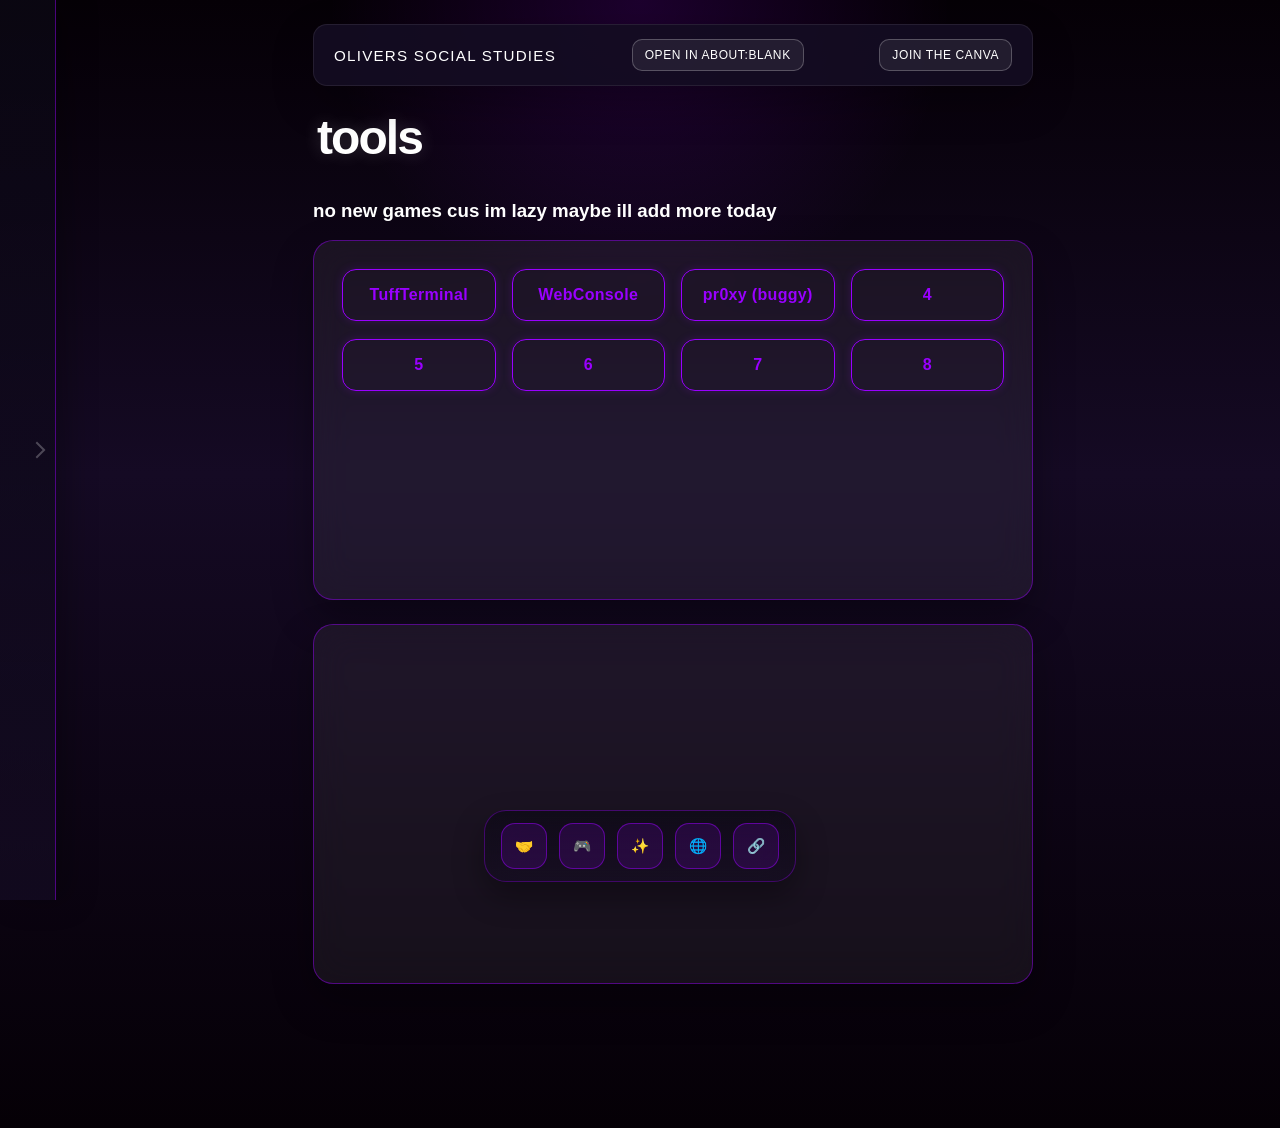
<file: index.html>
<!DOCTYPE html>
<html lang="en">
<head>
    <meta charset="UTF-8" />
    <meta name="viewport" content="width=device-width, initial-scale=1.0" />
    <title>Infinite Campus</title>
    <link rel="icon" type="image/x-icon" href="favicon.ico">
    <link rel="stylesheet" href="styles.css" />
</head>
<body>
    <div class="particle-layer" aria-hidden="true">
        <span class="particle white"></span>
        <span class="particle purple"></span>
        <span class="particle white"></span>
        <span class="particle purple"></span>
        <span class="particle white"></span>
        <span class="particle purple"></span>
        <span class="particle white"></span>
        <span class="particle purple"></span>
        <span class="particle white"></span>
        <span class="particle purple"></span>
    </div>

    <aside class="side-menu" id="sideMenu" aria-label="Main menu">
        <h2 class="side-menu-title">Menu</h2>
        <button class="side-menu-button" id="settingsMenuBtn" type="button">Settings</button>
        <button class="side-menu-button" id="supportMenuBtn" type="button">Support Me </button>
    </aside>

    <div class="app-shell">
        <header class="top-bar">
            <span class="top-bar-title">Olivers Social Studies</span>
            <button class="top-bar-open-blank" id="openBlankBtn" type="button">Open in about:blank</button>
            <a href="https://canva.link/00uvcetzyrq7yqv" target="_blank" rel="noopener noreferrer"><button class="top-bar-open-blank" type="button">Join the Canva</button></a>
        </header>

        <main class="app-main">
            <h1 class="tools-text">tools</h1>
            <h3 class="arch-text">no new games cus im lazy maybe ill add more today</h3>

            <section class="glass-panel">
                <div class="button-row">
                    <button class="outline-button" data-description="Artificial Intelligence">TuffTerminal</button>
                    <button class="outline-button" data-description="Web Console">WebConsole</button>
                    <button class="outline-button" data-description="Web pr0xy">pr0xy (buggy)</button>
                    <button class="outline-button" data-description="Button 4">4</button>
                </div>
                <div class="button-row">
                    <button class="outline-button" data-description="Button 5">5</button>
                    <button class="outline-button" data-description="Button 6">6</button>
                    <button class="outline-button" data-description="Button 7">7</button>
                    <button class="outline-button" data-description="Button 8">8</button>
                </div>
            </section>

            <section class="glass-panel transparent-panel">
            </section>
        </main>
    </div>

    <div class="tooltip-panel" id="tooltipPanel">
        <span class="tooltip-text" id="tooltipText"></span>
    </div>

    <div class="settings-overlay" id="settingsOverlay" aria-hidden="true">
        <div class="settings-panel" role="dialog" aria-modal="true" aria-labelledby="settingsPanelTitle">
            <button class="settings-close" id="settingsCloseBtn" type="button" aria-label="Close settings">Close</button>
            <div class="settings-view is-active" id="settingsMainView">
                <h2 class="settings-title" id="settingsPanelTitle">Settings</h2>
                <div class="settings-button-row">
                    <button class="settings-action-button" id="settingsOpenBlankBtn" type="button" data-description="Open this app inside about:blank">Open in about:blank</button>
                    <button class="settings-action-button" id="settingsAppearanceBtn" type="button" data-description="change this sites appearence">Appearance</button>
                    <button class="settings-action-button" id="settingsPrivacyBtn" type="button" data-description="View privacy options">Privacy</button>
                </div>
            </div>

            <div class="settings-view" id="appearanceView" aria-hidden="true">
                <div class="settings-view-header">
                    <button class="settings-back" id="appearanceBackBtn" type="button">Back</button>
                </div>
                <h2 class="settings-title">Appearance</h2>
                <p class="settings-view-text">coming soon...</p>
                <div class="theme-swatch-row">
                    <button class="theme-swatch" type="button" data-theme="default" data-description="Default purple theme">
                        <span class="theme-swatch-color" style="background: linear-gradient(135deg, #150a24, #9900ff);"></span>
                        <span class="theme-swatch-label">Default</span>
                    </button>
                    <button class="theme-swatch" type="button" data-theme="minty" data-description="Minty green theme">
                        <span class="theme-swatch-color" style="background: linear-gradient(135deg, #071a10, #3dd68c);"></span>
                        <span class="theme-swatch-label">Minty</span>
                    </button>
                    <button class="theme-swatch" type="button" data-theme="orange" data-description="Burnt orange theme">
                        <span class="theme-swatch-color" style="background: linear-gradient(135deg, #1a0a00, #ff6a00);"></span>
                        <span class="theme-swatch-label">Orange</span>
                    </button>
                    <button class="theme-swatch" type="button" data-theme="light" data-description="Light theme">
                        <span class="theme-swatch-color" style="background: linear-gradient(135deg, #e8e8f0, #c0b8d8);"></span>
                        <span class="theme-swatch-label" style="background: rgba(220,218,230,0.92); color: rgba(0,0,0,0.75); border-top: 1px solid rgba(0,0,0,0.1);">Light</span>
                    </button>
                    <button class="theme-swatch" type="button" data-theme="black" data-description="Pure black theme">
                        <span class="theme-swatch-color" style="background: linear-gradient(135deg, #000000, #111111);"></span>
                        <span class="theme-swatch-label">Black</span>
                    </button>
                </div>
            </div>
        </div>
    </div>

    <div class="support-overlay" id="supportOverlay" aria-hidden="true">
        <div class="support-panel" role="dialog" aria-modal="true" aria-labelledby="supportPanelTitle">
            <button class="settings-close" id="supportCloseBtn" type="button" aria-label="Close support">Close</button>
            <h2 class="settings-title" id="supportPanelTitle">Support</h2>
            <p class="settings-view-text">Send requests or report a bug here.</p>
            <div class="settings-button-row">
                <a class="support-action-link settings-action-button" id="supportRequestBtn" href="https://forms.office.com/r/LSFzDSfdHY" target="_blank" rel="noopener noreferrer">req g@m3/bug</a>
            </div>
        </div>
    </div>

    <nav class="bottom-dock" aria-label="Quick actions">
        <button class="dock-item" id="partnersDockBtn" type="button" title="Home" data-description="partners">🤝</button>
        <button class="dock-item" id="gamesDockBtn" type="button" title="Tools" data-description="9@m3z">🎮</button>
        <button class="dock-item" id="updatesDockBtn" type="button" title="Updates" data-description="updates">✨</button>
        <button class="dock-item" id="internetDockBtn" type="button" title="Internet" data-description="pr0xy">🌐</button>
        <button class="dock-item" id="linksDockBtn" type="button" title="Links" data-description="coming soon..">🔗</button>
    </nav>

    <section class="partners-overlay" id="partnersOverlay" aria-hidden="true">
        <article class="partners-window" id="partnersWindow" role="dialog" aria-modal="true" aria-labelledby="partnersWindowTitle">
            <header class="partners-window-header" id="partnersWindowHeader">
                <h2 class="partners-window-title" id="partnersWindowTitle">Partners</h2>
                <button class="partners-window-close" id="partnersWindowClose" type="button" aria-label="Close partners window">Close</button>
            </header>
            <div class="partners-window-body">
                <p>one of my favorite sites also owned by my friends cesar and isaac (updated) <a href="https://1.1backup5acc.workers.dev/" target="_blank" rel="noopener noreferrer">bubba inc</a></p>
                <div>
                    <p>
                        julios artificial intelligence <a href="https://1105684-32b352cccb754b40a8d9952383805534-v2-dev.dev.atoms.dev/" target="_blank" rel="noopener noreferrer">july.A1</a>
                    </p>
                </div>
                <div>
                    <p>
                    Project EG: <a href="https://canva.link/fzlqyqazpktupqf" target="_blank" rel="noopener noreferrer">join</a>
                    </p>
                </div>
                <div>
                <p>
                 Spreadsheet (finally back) <a href="https://docs.google.com/document/d/1-f5--TpK2wFjwl50RkWJd2rYy2fASjnt6T-L4A1ba8E/edit?tab=t.0" target="_blank" rel="noopener noreferrer">click me</a>
                </p>
            </div>
            </div>
            <div class="partners-window-resize" id="partnersWindowResize" aria-hidden="true"></div>
        </article>
    </section>

    <section class="partners-overlay" id="updatesOverlay" aria-hidden="true">
        <article class="partners-window" id="updatesWindow" role="dialog" aria-modal="true" aria-labelledby="updatesWindowTitle">
            <header class="partners-window-header" id="updatesWindowHeader">
                <h2 class="partners-window-title" id="updatesWindowTitle">Updates</h2>
                <button class="partners-window-close" id="updatesWindowClose" type="button" aria-label="Close updates window">Close</button>
            </header>
            <div class="partners-window-body">
                <p>UPDATE 1.1.1 - Added more g@mes - NEW Pr0xy coming VERY SOON - Partners page - Overall improvements and bug fixes.</p>
                <div>
                </div>
                <p>UPDATE 1.1.2 - Added auto tab cloak</p>
            </div>
            <div class="partners-window-resize" id="updatesWindowResize" aria-hidden="true"></div>
        </article>
    </section>

    <section class="games-overlay" id="gamesOverlay" aria-hidden="true">
        <article class="games-window" id="gamesWindow" role="dialog" aria-modal="true" aria-labelledby="gamesWindowTitle">
            <header class="games-window-header" id="gamesWindowHeader">
                <div class="games-window-meta">
                    <h2 class="games-window-title" id="gamesWindowTitle">9@m3z</h2>
                    <input class="games-window-search" id="gamesSearchInput" type="search" placeholder="Search..." aria-label="Search games" />
                </div>
                <div class="games-window-actions">
                    <button class="games-window-random" id="gamesRandomBtn" type="button" aria-label="Open random game">Random</button>
                    <button class="games-window-back" id="gamesWindowBack" type="button" aria-label="Back to game list">Back</button>
                    <button class="games-window-close" id="gamesWindowClose" type="button" aria-label="Close games window">Close</button>
                </div>
            </header>
            <div class="games-window-shell">
                <aside class="games-menu" aria-label="Games sections">
                    <button class="games-menu-button" type="button" data-target="games-section-0">0</button>
                    <button class="games-menu-button" type="button" data-target="games-section-a">a</button>
                    <button class="games-menu-button" type="button" data-target="games-section-b">b</button>
                    <button class="games-menu-button" type="button" data-target="games-section-c">c</button>
                    <button class="games-menu-button" type="button" data-target="games-section-d">d</button>
                    <button class="games-menu-button" type="button" data-target="games-section-e">e</button>
                    <button class="games-menu-button" type="button" data-target="games-section-f">f</button>
                    <button class="games-menu-button" type="button" data-target="games-section-g">g</button>
                    <button class="games-menu-button" type="button" data-target="games-section-h">h</button>
                    <button class="games-menu-button" type="button" data-target="games-section-i">i</button>
                    <button class="games-menu-button" type="button" data-target="games-section-j">j</button>
                    <button class="games-menu-button" type="button" data-target="games-section-k">k</button>
                    <button class="games-menu-button" type="button" data-target="games-section-l">l</button>
                    <button class="games-menu-button" type="button" data-target="games-section-m">m</button>
                    <button class="games-menu-button" type="button" data-target="games-section-n">n</button>
                    <button class="games-menu-button" type="button" data-target="games-section-o">o</button>
                    <button class="games-menu-button" type="button" data-target="games-section-p">p</button>
                    <button class="games-menu-button" type="button" data-target="games-section-q">q</button>
                    <button class="games-menu-button" type="button" data-target="games-section-r">r</button>
                    <button class="games-menu-button" type="button" data-target="games-section-s">s</button>
                    <button class="games-menu-button" type="button" data-target="games-section-t">t</button>
                    <button class="games-menu-button" type="button" data-target="games-section-u">u</button>
                    <button class="games-menu-button" type="button" data-target="games-section-v">v</button>
                    <button class="games-menu-button" type="button" data-target="games-section-w">w</button>
                    <button class="games-menu-button" type="button" data-target="games-section-x">x</button>
                    <button class="games-menu-button" type="button" data-target="games-section-y">y</button>
                    <button class="games-menu-button" type="button" data-target="games-section-z">z</button>
                </aside>
                <div class="games-window-body" id="gamesWindowBody">
                    <div class="games-search-page" id="gamesSearchPage" aria-hidden="true">
                        <p class="games-search-title">Search results</p>
                        <div class="games-search-results" id="gamesSearchResults"></div>
                    </div>
                    <iframe class="games-preview-frame" id="gamesPreviewFrame" title="Game preview" loading="lazy"></iframe>
                    <section class="games-section" id="games-section-0">
                        <button class="outline-button" id="test" type="button" data-src="apps.html#test">test</button>
                    </section>
                    <section class="games-section" id="games-section-a"></section>
                    <section class="games-section" id="games-section-b">
                        <button class="outline-button" id="buildnow" type="button" data-src="apps.html#buildnow">bu1ldn0w.gg</button>
                        <button class="outline-button" id="buckshot" type="button" data-src="apps.html#buckshot">bucksh0t r0ul3tt3</button>
                    </section>
                    <section class="games-section" id="games-section-c"></section>
                    <section class="games-section" id="games-section-d">
                        <button class="outline-button games-test-button" id="ddlc" type="button" data-src="apps.html#ddlc">ddlc</button>
                    </section>
                    <section class="games-section" id="games-section-e"></section>
                    <section class="games-section" id="games-section-f"></section>
                    <section class="games-section" id="games-section-g">
                        <button class="outline-button" id="gettingoverit" type="button" data-src="apps.html#gettingoverit">g3tt1ng 0ver 1t</button>
                    </section>
                    <section class="games-section" id="games-section-h">
                        <button class="outline-button" id="silksong" type="button" data-src="apps.html#silksong">h0ll0w kn1ght s1lks0n9</button>
                    </section>
                    <section class="games-section" id="games-section-i"></section>
                    <section class="games-section" id="games-section-j"></section>
                    <section class="games-section" id="games-section-k"></section>
                    <section class="games-section" id="games-section-l"></section>
                    <section class="games-section" id="games-section-m"></section>
                    <section class="games-section" id="games-section-n"></section>
                    <section class="games-section" id="games-section-o"></section>
                    <section class="games-section" id="games-section-p"></section>
                    <section class="games-section" id="games-section-q"></section>
                    <section class="games-section" id="games-section-r"></section>
                    <section class="games-section" id="games-section-s"></section>
                    <section class="games-section" id="games-section-t"></section>
                    <section class="games-section" id="games-section-u">
                        <button class="outline-button" id="ultrakill" type="button" data-src="apps.html#ultrakill">uItrak1II</button>
                    </section>
                    <section class="games-section" id="games-section-v"></section>
                    <section class="games-section" id="games-section-w"></section>
                    <section class="games-section" id="games-section-x"></section>
                    <section class="games-section" id="games-section-y">
                        <button class="outline-button" id="hustle" type="button" data-src="apps.html#hustle">y0m1 hust13</button>
                    </section>
                    <section class="games-section" id="games-section-z"></section>
                </div>
            </div>
            <div class="games-window-resize" id="gamesWindowResize" aria-hidden="true"></div>
        </article>
    </section>

    <section class="games-overlay" id="proxyOverlay" aria-hidden="true">
        <article class="games-window" id="proxyWindow" role="dialog" aria-modal="true" aria-labelledby="proxyWindowTitle">
            <header class="games-window-header" id="proxyWindowHeader">
                <h2 class="games-window-title" id="proxyWindowTitle">pr0xy</h2>
                <button class="games-window-close" id="proxyWindowClose" type="button" aria-label="Close proxy window">Close</button>
            </header>
            <div class="games-window-body proxy-window-body">
                <iframe class="proxy-window-frame" id="proxyWindowFrame" title="Proxy window" src="about:blank" loading="lazy"></iframe>
            </div>
            <div class="games-window-resize" id="proxyWindowResize" aria-hidden="true"></div>
        </article>
    </section>

    <script src="script.js"></script>
</body>
</html>
</file>
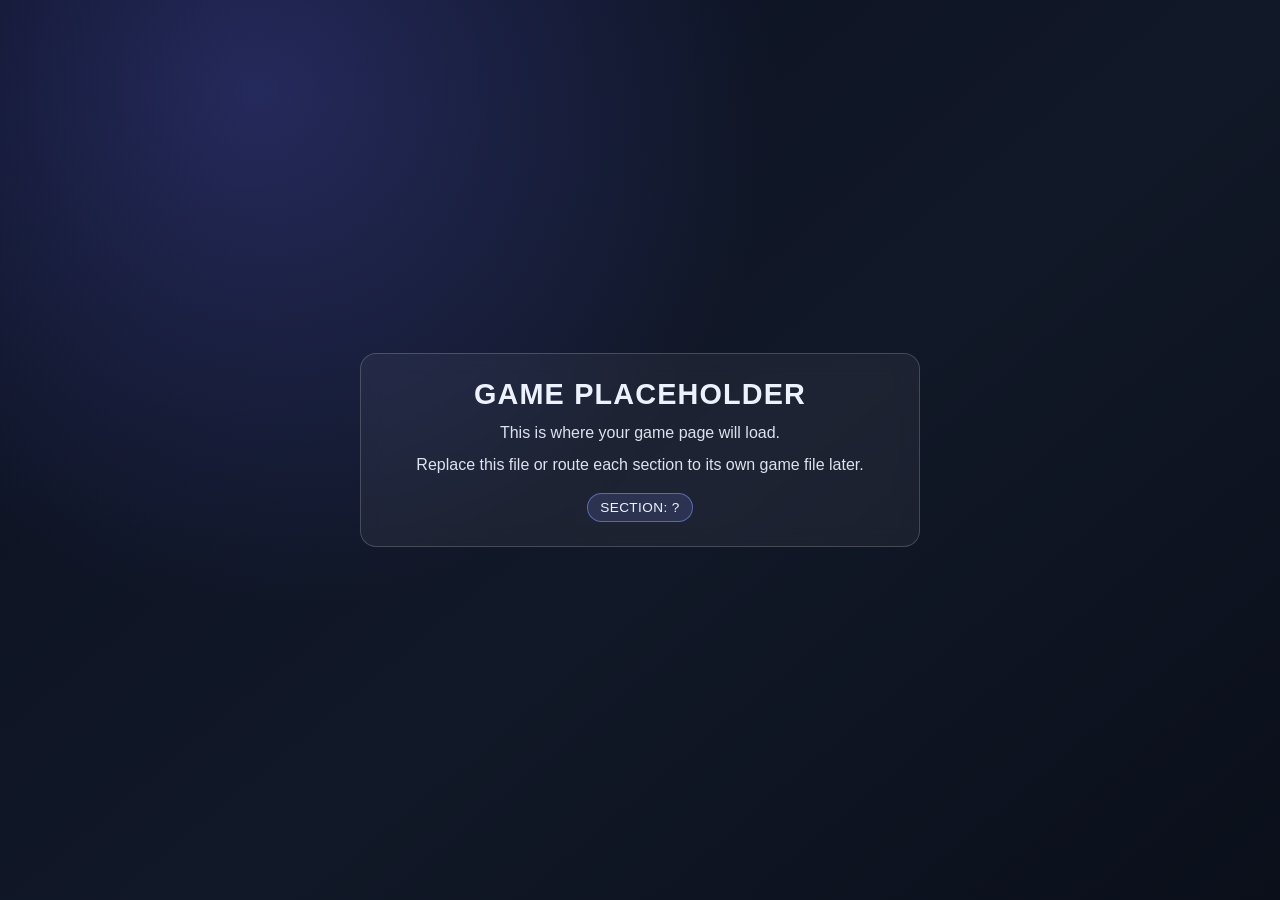
<file: game-placeholder.html>
<!DOCTYPE html>
<html lang="en">
<head>
    <meta charset="UTF-8" />
    <meta name="viewport" content="width=device-width, initial-scale=1.0" />
    <title>Game Placeholder</title>
    <style>
        :root {
            color-scheme: dark;
        }

        * {
            box-sizing: border-box;
        }

        body {
            margin: 0;
            min-height: 100vh;
            display: grid;
            place-items: center;
            font-family: "Segoe UI", Tahoma, Geneva, Verdana, sans-serif;
            background: radial-gradient(circle at 20% 10%, rgba(99, 102, 241, 0.28), transparent 40%),
                        linear-gradient(140deg, #0b1020, #111827 55%, #0a0f1a);
            color: #eef2ff;
        }

        .card {
            width: min(560px, 90vw);
            border: 1px solid rgba(255, 255, 255, 0.18);
            border-radius: 16px;
            padding: 24px;
            text-align: center;
            background: rgba(255, 255, 255, 0.05);
            backdrop-filter: blur(10px);
        }

        h1 {
            margin: 0 0 10px;
            font-size: clamp(1.2rem, 3.2vw, 1.8rem);
            letter-spacing: 0.04em;
            text-transform: uppercase;
        }

        p {
            margin: 8px 0;
            opacity: 0.92;
            line-height: 1.5;
        }

        .pill {
            display: inline-block;
            margin-top: 8px;
            padding: 6px 12px;
            border-radius: 999px;
            border: 1px solid rgba(129, 140, 248, 0.58);
            background: rgba(129, 140, 248, 0.16);
            font-size: 0.85rem;
            letter-spacing: 0.03em;
            text-transform: uppercase;
        }
    </style>
</head>
<body>
    <main class="card">
        <h1>Game Placeholder</h1>
        <p>This is where your game page will load.</p>
        <p>Replace this file or route each section to its own game file later.</p>
        <span class="pill" id="sectionTag">Section: ?</span>
    </main>

    <script>
        const params = new URLSearchParams(window.location.search);
        const section = (params.get('section') || '?').trim();
        const tag = document.getElementById('sectionTag');
        if (tag) {
            tag.textContent = `Section: ${section}`;
        }
    </script>
</body>
</html>
</file>
<file: styles.css>
:root {
    --bg-dark: #050006;
    --bg-mid: #150a24;
    --chrome-dark: rgba(11, 8, 20, 1);
    --chrome-mid: rgba(20, 12, 34, 1);
    --panel-surface: rgba(255, 255, 255, 0.06);
    --panel-border: rgba(153, 0, 255, 0.45);
    --accent: #9900ff;
    --accent-soft: rgba(153, 0, 255, 0.18);
    --text: #fff;
}

* {
    box-sizing: border-box;
}

body {
    margin: 0;
    min-height: 100vh;
    font-family: 'Roboto', sans-serif;
    color: var(--text);
    background: radial-gradient(circle at top, color-mix(in srgb, var(--accent) 16%, transparent), transparent 24%),
                linear-gradient(180deg, var(--bg-dark) 0%, var(--bg-mid) 42%, var(--bg-dark) 100%);
    position: relative;
    overflow-x: hidden;
}

.particle-layer {
    position: fixed;
    inset: 0;
    pointer-events: none;
    overflow: hidden;
    z-index: 0;
}

.app-shell {
    position: relative;
    z-index: 1;
    padding: 24px;
    padding-left: 90px;
    padding-bottom: 120px;
}

.bottom-dock {
    position: fixed;
    left: 50%;
    bottom: 18px;
    transform: translateX(-50%);
    z-index: 9;
    display: flex;
    align-items: flex-end;
    gap: 12px;
    padding: 12px 16px;
    border-radius: 22px;
    border: 1px solid color-mix(in srgb, var(--accent) 35%, transparent);
    background: linear-gradient(180deg, color-mix(in srgb, var(--chrome-dark) 64%, transparent), color-mix(in srgb, var(--chrome-mid) 54%, transparent));
    -webkit-backdrop-filter: blur(18px) saturate(125%);
    backdrop-filter: blur(18px) saturate(125%);
    box-shadow: 0 14px 30px rgba(0, 0, 0, 0.34);
}

.partners-overlay,
.games-overlay {
    position: fixed;
    inset: 0;
    z-index: 11;
    opacity: 0;
    pointer-events: none;
    background: transparent;
    transition: opacity 0.22s ease;
}

.partners-overlay.visible,
.games-overlay.visible {
    opacity: 1;
    pointer-events: auto;
}

.partners-window,
.games-window {
    position: fixed;
    top: 18vh;
    left: 50%;
    transform: translateX(-50%);
    width: min(680px, 90vw);
    min-width: 320px;
    min-height: 220px;
    height: 340px;
    border-radius: 18px;
    border: 1px solid color-mix(in srgb, var(--accent) 52%, transparent);
    background: linear-gradient(165deg, color-mix(in srgb, var(--chrome-dark) 46%, transparent), color-mix(in srgb, var(--accent) 12%, transparent));
    -webkit-backdrop-filter: blur(22px) saturate(130%);
    backdrop-filter: blur(22px) saturate(130%);
    box-shadow: 0 28px 56px rgba(0, 0, 0, 0.36);
    overflow: hidden;
}

.partners-window-header,
.games-window-header {
    height: 52px;
    display: flex;
    align-items: center;
    justify-content: space-between;
    gap: 10px;
    padding: 10px 14px;
    border-bottom: 1px solid color-mix(in srgb, var(--accent) 30%, transparent);
    background: color-mix(in srgb, var(--chrome-mid) 38%, transparent);
    cursor: move;
    user-select: none;
}

.partners-window-title,
.games-window-title {
    margin: 0;
    font-size: 0.92rem;
    text-transform: uppercase;
    letter-spacing: 0.06em;
    color: var(--text);
}

.games-window-meta {
    display: flex;
    align-items: center;
    gap: 10px;
    flex: 1;
    min-width: 0;
}

.games-window-search {
    flex: 1;
    min-width: 120px;
    max-width: 320px;
    border: 1px solid color-mix(in srgb, var(--accent) 46%, transparent);
    background: color-mix(in srgb, var(--accent) 10%, transparent);
    color: var(--text);
    border-radius: 10px;
    padding: 7px 10px;
    font-size: 0.78rem;
    letter-spacing: 0.02em;
}

.games-window-search::placeholder {
    color: color-mix(in srgb, var(--text) 64%, transparent);
}

.games-window-search:focus {
    outline: none;
    border-color: color-mix(in srgb, var(--accent) 78%, transparent);
    box-shadow: 0 0 0 1px color-mix(in srgb, var(--accent) 32%, transparent) inset;
}

.partners-window-close,
.games-window-close {
    border: 1px solid color-mix(in srgb, var(--accent) 48%, transparent);
    background: color-mix(in srgb, var(--accent) 12%, transparent);
    color: var(--text);
    border-radius: 10px;
    padding: 6px 10px;
    font-size: 0.72rem;
    text-transform: uppercase;
    letter-spacing: 0.04em;
    cursor: pointer;
}

.games-window-actions {
    display: flex;
    align-items: center;
    gap: 8px;
}

.games-window-random,
.games-window-back,
.games-window-close {
    border: 1px solid color-mix(in srgb, var(--accent) 48%, transparent);
    background: color-mix(in srgb, var(--accent) 12%, transparent);
    color: var(--text);
    border-radius: 10px;
    padding: 6px 10px;
    font-size: 0.72rem;
    text-transform: uppercase;
    letter-spacing: 0.04em;
    cursor: pointer;
}

.games-window-random {
    display: inline-flex;
    align-items: center;
    justify-content: center;
}

.games-window-random.is-hidden {
    display: none;
}

.games-window-back {
    display: none;
}

.games-window-back.is-visible {
    display: inline-flex;
    align-items: center;
    justify-content: center;
}

.partners-window-body,
.games-window-body {
    padding: 16px;
    color: color-mix(in srgb, var(--text) 92%, transparent);
    line-height: 1.6;
}

.games-window-body {
    height: 100%;
    position: relative;
    overflow-y: auto;
    padding: 12px;
    scrollbar-width: thin;
    scrollbar-color: color-mix(in srgb, var(--accent) 70%, transparent) color-mix(in srgb, var(--chrome-dark) 64%, transparent);
}

.proxy-window-body {
    height: calc(100% - 52px);
    overflow: hidden;
}

.proxy-window-frame {
    width: 100%;
    height: 100%;
    border: 1px solid color-mix(in srgb, var(--accent) 34%, transparent);
    border-radius: 10px;
    background: #ffffff;
}

.games-preview-frame {
    position: absolute;
    inset: 12px;
    width: calc(100% - 24px);
    height: calc(100% - 24px);
    border: 1px solid color-mix(in srgb, var(--accent) 34%, transparent);
    border-radius: 10px;
    background: color-mix(in srgb, var(--chrome-dark) 88%, transparent);
    display: none;
}

.games-window-body.has-preview {
    overflow: hidden;
}

.games-window-body.has-preview .games-section {
    visibility: hidden;
}

.games-window-body.has-preview .games-preview-frame {
    display: block;
}

.games-search-page {
    display: none;
    min-height: 100%;
    padding: 10px;
}

.games-search-title {
    margin: 0 0 12px;
    font-size: 0.78rem;
    letter-spacing: 0.06em;
    text-transform: uppercase;
    opacity: 0.86;
}

.games-search-results {
    display: flex;
    flex-wrap: wrap;
    align-items: flex-start;
    gap: 10px;
}

.games-search-empty {
    margin: 2px 0 0;
    opacity: 0.82;
    font-size: 0.86rem;
}

.games-window-body.is-searching {
    overflow-y: auto;
}

.games-window-body.is-searching .games-section {
    display: none;
}

.games-window-body.is-searching .games-search-page {
    display: block;
}

.games-window-shell {
    height: calc(100% - 52px);
    display: grid;
    grid-template-columns: 62px 1fr;
    gap: 0;
}

.games-menu {
    display: flex;
    flex-direction: column;
    gap: 8px;
    padding: 10px 8px;
    border-right: 1px solid color-mix(in srgb, var(--accent) 28%, transparent);
    background: linear-gradient(180deg, color-mix(in srgb, var(--chrome-dark) 68%, transparent), color-mix(in srgb, var(--chrome-mid) 56%, transparent));
    overflow-y: auto;
    scrollbar-width: thin;
    scrollbar-color: color-mix(in srgb, var(--accent) 70%, transparent) color-mix(in srgb, var(--chrome-dark) 64%, transparent);
}

.games-menu-button {
    min-height: 28px;
    border: 1px solid color-mix(in srgb, var(--accent) 55%, transparent);
    background: color-mix(in srgb, var(--accent) 14%, transparent);
    color: var(--text);
    border-radius: 8px;
    font-size: 0.78rem;
    text-transform: uppercase;
    cursor: pointer;
    transition: transform 0.16s ease, background 0.16s ease;
}

.games-menu-button:hover {
    transform: translateX(2px);
    background: color-mix(in srgb, var(--accent) 26%, transparent);
}

.games-menu-button.is-active {
    background: color-mix(in srgb, var(--accent) 38%, transparent);
    border-color: color-mix(in srgb, var(--accent) 86%, transparent);
    box-shadow: 0 0 0 1px color-mix(in srgb, var(--accent) 40%, transparent) inset;
}

.games-section {
    height: 74px;
    display: flex;
    align-items: center;
    justify-content: flex-start;
    gap: 10px;
    padding-left: 12px;
    border-radius: 10px;
    margin-bottom: 10px;
    border: 1px dashed color-mix(in srgb, var(--accent) 24%, transparent);
    background: color-mix(in srgb, var(--accent) 4%, transparent);
}

.games-test-button {
    letter-spacing: 0;
}

.games-window-body::-webkit-scrollbar {
    width: 9px;
}

.games-window-body::-webkit-scrollbar-track {
    background: color-mix(in srgb, var(--chrome-dark) 64%, transparent);
    border-radius: 999px;
}

.games-window-body::-webkit-scrollbar-thumb {
    background: color-mix(in srgb, var(--accent) 65%, transparent);
    border-radius: 999px;
}

.games-menu::-webkit-scrollbar {
    width: 8px;
}

.games-menu::-webkit-scrollbar-track {
    background: color-mix(in srgb, var(--chrome-dark) 64%, transparent);
    border-radius: 999px;
}

.games-menu::-webkit-scrollbar-thumb {
    background: color-mix(in srgb, var(--accent) 65%, transparent);
    border-radius: 999px;
}

.partners-window-resize,
.games-window-resize {
    position: absolute;
    right: 0;
    bottom: 0;
    width: 18px;
    height: 18px;
    cursor: nwse-resize;
    border-bottom-right-radius: 16px;
    background: linear-gradient(135deg, transparent 52%, color-mix(in srgb, var(--text) 55%, transparent) 52%, color-mix(in srgb, var(--text) 55%, transparent) 58%, transparent 58%),
                linear-gradient(135deg, transparent 66%, color-mix(in srgb, var(--text) 36%, transparent) 66%, color-mix(in srgb, var(--text) 36%, transparent) 72%, transparent 72%);
}

.dock-item {
    width: 46px;
    height: 46px;
    border-radius: 14px;
    border: 1px solid color-mix(in srgb, var(--accent) 50%, transparent);
    background: color-mix(in srgb, var(--accent) 14%, transparent);
    color: var(--text);
    font-weight: 700;
    font-size: 0.92rem;
    cursor: pointer;
    transition: transform 0.18s ease, background 0.18s ease, box-shadow 0.18s ease;
}

.dock-item:hover {
    transform: translateY(-6px) scale(1.05);
    background: color-mix(in srgb, var(--accent) 26%, transparent);
    box-shadow: 0 10px 20px rgba(0, 0, 0, 0.24);
}

.side-menu {
    position: fixed;
    top: 0;
    left: 0;
    height: 100vh;
    width: 56px;
    z-index: 3;
    display: flex;
    flex-direction: column;
    gap: 10px;
    padding: 16px 10px;
    background: linear-gradient(180deg, color-mix(in srgb, var(--chrome-dark) 80%, transparent), color-mix(in srgb, var(--chrome-mid) 76%, transparent));
    border-right: 1px solid var(--panel-border);
    box-shadow: 12px 0 30px rgba(0, 0, 0, 0.26);
    -webkit-backdrop-filter: blur(0) saturate(120%);
    backdrop-filter: blur(0) saturate(120%);
    overflow: hidden;
    transition: width 0.28s ease, box-shadow 0.28s ease, background 0.28s ease, -webkit-backdrop-filter 0.28s ease, backdrop-filter 0.28s ease;
}

.side-menu::after {
    content: '';
    position: absolute;
    top: 50%;
    right: 12px;
    width: 10px;
    height: 10px;
    border-top: 2px solid rgba(255, 255, 255, 0.34);
    border-right: 2px solid rgba(255, 255, 255, 0.34);
    transform: translateY(-50%) rotate(45deg);
    opacity: 0.75;
    transition: opacity 0.2s ease, transform 0.2s ease;
    pointer-events: none;
}

.side-menu:hover {
    width: 220px;
    box-shadow: 16px 0 36px rgba(0, 0, 0, 0.35);
    background: linear-gradient(180deg, color-mix(in srgb, var(--chrome-dark) 45%, transparent), color-mix(in srgb, var(--chrome-mid) 40%, transparent));
    -webkit-backdrop-filter: blur(14px) saturate(135%);
    backdrop-filter: blur(14px) saturate(135%);
}

.side-menu:focus-within {
    background: linear-gradient(180deg, color-mix(in srgb, var(--chrome-dark) 45%, transparent), color-mix(in srgb, var(--chrome-mid) 40%, transparent));
    -webkit-backdrop-filter: blur(14px) saturate(135%);
    backdrop-filter: blur(14px) saturate(135%);
}

.side-menu:hover::after,
.side-menu:focus-within::after {
    opacity: 0;
    transform: translateY(-50%) rotate(45deg) translateX(6px);
}

.side-menu-title {
    margin: 0 0 6px;
    min-width: 180px;
    font-size: 1rem;
    letter-spacing: 0.08em;
    text-transform: uppercase;
    color: color-mix(in srgb, var(--text) 96%, transparent);
    opacity: 0;
    transform: translateX(-10px);
    transition: opacity 0.2s ease, transform 0.2s ease;
}

.side-menu-button {
    min-width: 180px;
    border: 1px solid color-mix(in srgb, var(--accent) 60%, transparent);
    background: color-mix(in srgb, var(--accent) 12%, transparent);
    color: var(--text);
    border-radius: 10px;
    padding: 10px 12px;
    text-align: left;
    font-size: 0.88rem;
    letter-spacing: 0.04em;
    text-transform: uppercase;
    cursor: pointer;
    opacity: 0;
    transform: translateX(-10px);
    pointer-events: none;
    transition: background 0.2s ease, transform 0.2s ease, opacity 0.2s ease;
}

.side-menu-button:hover {
    background: color-mix(in srgb, var(--accent) 30%, transparent);
    transform: translateX(2px);
}

.side-menu:hover .side-menu-title,
.side-menu:focus-within .side-menu-title,
.side-menu:hover .side-menu-button,
.side-menu:focus-within .side-menu-button {
    opacity: 1;
    transform: translateX(0);
}

.side-menu:hover .side-menu-button,
.side-menu:focus-within .side-menu-button {
    pointer-events: auto;
}

.side-menu.side-menu-locked,
.side-menu.side-menu-locked:hover,
.side-menu.side-menu-locked:focus-within {
    width: 56px;
    background: linear-gradient(180deg, color-mix(in srgb, var(--chrome-dark) 80%, transparent), color-mix(in srgb, var(--chrome-mid) 76%, transparent));
    -webkit-backdrop-filter: blur(0) saturate(120%);
    backdrop-filter: blur(0) saturate(120%);
    box-shadow: 12px 0 30px rgba(0, 0, 0, 0.26);
}

.side-menu.side-menu-locked::after {
    opacity: 0;
}

.settings-overlay,
.support-overlay {
    position: fixed;
    inset: 0;
    z-index: 10;
    display: flex;
    align-items: center;
    justify-content: center;
    padding: 24px;
    background: rgba(5, 3, 11, 0.42);
    -webkit-backdrop-filter: blur(16px) saturate(120%);
    backdrop-filter: blur(16px) saturate(120%);
    opacity: 0;
    pointer-events: none;
    transition: opacity 0.22s ease;
}

.settings-overlay.visible,
.support-overlay.visible {
    opacity: 1;
    pointer-events: auto;
}

.settings-panel,
.support-panel {
    width: min(920px, 97vw);
    min-height: 460px;
    position: relative;
    overflow: hidden;
    border-radius: 18px;
    border: 1px solid rgba(255, 255, 255, 0.2);
    background: linear-gradient(165deg, rgba(255, 255, 255, 0.1), color-mix(in srgb, var(--accent) 12%, transparent));
    box-shadow: 0 30px 60px rgba(0, 0, 0, 0.4);
    -webkit-backdrop-filter: blur(24px) saturate(130%);
    backdrop-filter: blur(24px) saturate(130%);
    padding: 28px;
}

.support-action-link {
    display: inline-flex;
    align-items: center;
    justify-content: center;
    text-decoration: none;
}

.settings-close {
    position: absolute;
    top: 28px;
    right: 28px;
    z-index: 5;
    border: 1px solid color-mix(in srgb, var(--accent) 45%, transparent);
    background: color-mix(in srgb, var(--accent) 12%, transparent);
    color: var(--text);
    border-radius: 10px;
    padding: 8px 12px;
    text-transform: uppercase;
    letter-spacing: 0.04em;
    font-size: 0.76rem;
    cursor: pointer;
}

.settings-title {
    margin: 16px 0 0;
    font-size: clamp(1.6rem, 3.5vw, 2.4rem);
    letter-spacing: 0.05em;
    text-transform: uppercase;
    color: var(--text);
}

.settings-view {
    display: none;
    position: relative;
    z-index: 1;
    opacity: 0;
    transform: translateX(16px);
    transition: opacity 0.22s ease, transform 0.22s ease;
}

.settings-view.is-active {
    display: block;
    opacity: 1;
    transform: translateX(0);
}

.settings-view.is-leaving {
    display: block;
    opacity: 0;
    transform: translateX(22px);
}

.settings-button-row {
    margin-top: 26px;
    display: flex;
    flex-wrap: wrap;
    gap: 14px;
}

.settings-action-button {
    border: 1px solid color-mix(in srgb, var(--accent) 66%, transparent);
    background: color-mix(in srgb, var(--accent) 14%, transparent);
    color: var(--text);
    border-radius: 12px;
    padding: 12px 16px;
    min-height: 48px;
    min-width: 180px;
    text-transform: uppercase;
    letter-spacing: 0.04em;
    font-size: 0.82rem;
    cursor: pointer;
    transition: background 0.2s ease, transform 0.2s ease, box-shadow 0.2s ease;
}

.settings-action-button:hover {
    background: color-mix(in srgb, var(--accent) 28%, transparent);
    transform: translateY(-1px);
    box-shadow: 0 10px 18px rgba(0, 0, 0, 0.24);
}

.settings-view-header {
    position: absolute;
    top: 0;
    left: 0;
    z-index: 5;
}

.settings-back {
    border: 1px solid color-mix(in srgb, var(--accent) 45%, transparent);
    background: color-mix(in srgb, var(--accent) 12%, transparent);
    color: var(--text);
    border-radius: 10px;
    padding: 8px 12px;
    text-transform: uppercase;
    letter-spacing: 0.04em;
    font-size: 0.76rem;
    cursor: pointer;
}

.settings-view-text {
    margin-top: 16px;
    max-width: 70ch;
    line-height: 1.6;
    color: rgba(255, 255, 255, 0.86);
}

#appearanceView {
    padding-top: 56px;
}

.theme-swatch-row {
    display: flex;
    flex-wrap: wrap;
    gap: 16px;
    margin-top: 24px;
}

.theme-swatch {
    width: 120px;
    height: 120px;
    border-radius: 14px;
    border: 1px solid rgba(255, 255, 255, 0.18);
    background: transparent;
    padding: 0;
    cursor: pointer;
    overflow: hidden;
    display: flex;
    flex-direction: column;
    transition: transform 0.2s ease, box-shadow 0.2s ease, border-color 0.2s ease;
}

.theme-swatch:hover {
    transform: translateY(-2px) scale(1.04);
    box-shadow: 0 12px 28px rgba(0, 0, 0, 0.36);
    border-color: color-mix(in srgb, var(--accent) 80%, transparent);
}

.theme-swatch-color {
    flex: 0 0 75%;
    display: block;
    width: 100%;
}

.theme-swatch-label {
    flex: 0 0 25%;
    display: flex;
    align-items: center;
    justify-content: center;
    width: 100%;
    font-size: 0.72rem;
    letter-spacing: 0.06em;
    text-transform: uppercase;
    color: rgba(255, 255, 255, 0.9);
    background: rgba(10, 6, 20, 0.82);
    border-top: 1px solid rgba(255, 255, 255, 0.1);
}

.top-bar {
    position: sticky;
    top: 0;
    z-index: 2;
    margin: 0 auto 24px;
    max-width: 720px;
    padding: 14px 20px;
    border-radius: 14px;
    background: color-mix(in srgb, var(--chrome-mid) 92%, transparent);
    border: 1px solid rgba(255, 255, 255, 0.08);
    box-shadow: 0 16px 40px rgba(0, 0, 0, 0.25);
    text-align: center;
    letter-spacing: 0.08em;
    text-transform: uppercase;
    font-size: 0.95rem;
    color: var(--text);
    transition: transform 0.3s ease, opacity 0.3s ease, backdrop-filter 0.3s ease;
    display: flex;
    align-items: center;
    justify-content: space-between;
    gap: 12px;
}

.top-bar-title {
    letter-spacing: 0.08em;
}

.top-bar-open-blank {
    border: 1px solid rgba(255, 255, 255, 0.24);
    background: rgba(255, 255, 255, 0.07);
    color: var(--text);
    border-radius: 10px;
    padding: 8px 12px;
    font-size: 0.75rem;
    letter-spacing: 0.05em;
    text-transform: uppercase;
    cursor: pointer;
    transition: background 0.2s ease, border-color 0.2s ease, transform 0.2s ease;
}

.top-bar-open-blank:hover {
    background: color-mix(in srgb, var(--accent) 20%, transparent);
    border-color: color-mix(in srgb, var(--accent) 80%, transparent);
    transform: translateY(-1px);
}

.top-bar-open-blank:active {
    transform: translateY(0);
}

.top-bar.hidden {
    transform: translateY(-100%);
    opacity: 0;
}

.app-main {
    max-width: 720px;
    margin: 0 auto;
}

.tools-text {
    margin: 0 0 16px 0;
    padding-left: 4px;
    font-size: 3rem;
    font-weight: 700;
    letter-spacing: -0.04em;
    text-shadow: 0 0 18px rgba(255, 255, 255, 0.18);
    display: inline-block;
    transform-origin: left center;
    transition: transform 0.25s ease-out;
}

.tools-text:hover {
    transform: scale(1.03);
}

.glass-panel {
    position: relative;
    width: 100%;
    min-height: 360px;
    background: var(--panel-surface);
    border: 1px solid var(--panel-border);
    border-radius: 20px;
    box-shadow: 0 18px 40px rgba(0, 0, 0, 0.32);
    backdrop-filter: blur(18px);
    padding: 28px;
    display: flex;
    flex-direction: column;
    justify-content: flex-start;
    gap: 18px;
    transition: transform 0.65s ease-out, border-color 0.3s ease;
    margin-bottom: 24px; /* add spacing between stacked panels */
}

.glass-panel:hover {
    transform: scale(1.035);
}

.button-row {
    display: flex;
    gap: 16px;
    justify-content: space-between;
    width: 100%;
}

.outline-button {
    background: transparent;
    border: 1.8px solid var(--accent);
    color: var(--accent);
    flex: 1;
    min-width: 92px;
    max-width: 160px;
    min-height: 52px;
    border-radius: 14px;
    font-size: 1rem;
    font-weight: 600;
    letter-spacing: 0.02em;
    cursor: pointer;
    box-shadow: 0 0 10px color-mix(in srgb, var(--accent) 18%, transparent);
    transition: transform 0.25s ease, background 0.25s ease, box-shadow 0.25s ease;
}

.outline-button:hover {
    transform: translateY(-2px) scale(1.02);
    background: color-mix(in srgb, var(--accent) 8%, transparent);
    box-shadow: 0 0 18px color-mix(in srgb, var(--accent) 26%, transparent);
}

.tooltip-panel {
    position: fixed;
    top: 0;
    left: 0;
    transform: translate(-50%, -120%) scaleX(0.85);
    transform-origin: left bottom;
    background: rgba(10, 8, 18, 0.96);
    border-radius: 16px;
    padding: 14px 18px;
    box-shadow: 0 12px 34px rgba(0, 0, 0, 0.33), 0 0 24px color-mix(in srgb, var(--accent) 14%, transparent);
    color: var(--text);
    opacity: 0;
    max-width: 0;
    width: max-content;
    overflow: hidden;
    pointer-events: none;
    transition: opacity 0.22s ease, transform 0.25s cubic-bezier(0.3, 0, 0.2, 1), max-width 0.25s ease;
    white-space: nowrap;
    z-index: 30;
}

.tooltip-panel.visible {
    opacity: 1;
    max-width: 280px;
    transform: translate(-50%, -120%) scaleX(1);
}

.tooltip-text {
    display: inline-block;
    letter-spacing: 0.01em;
}

.particle {
    position: absolute;
    display: block;
    bottom: -24px;
    border-radius: 50%;
    opacity: 0.22;
    animation: rise linear infinite, sway ease-in-out infinite alternate;
}

.particle.white {
    background: rgba(255, 255, 255, 0.9);
}

.particle.purple {
    background: color-mix(in srgb, var(--accent) 90%, transparent);
}

.particle:nth-child(1) {
    left: 6%;
    width: 6px;
    height: 6px;
    animation-duration: 14s, 4.5s;
    animation-delay: 0s, 0s;
}

.particle:nth-child(2) {
    left: 18%;
    width: 8px;
    height: 8px;
    animation-duration: 16s, 5.5s;
    animation-delay: 1s, 0.8s;
}

.particle:nth-child(3) {
    left: 30%;
    width: 5px;
    height: 5px;
    animation-duration: 13s, 5s;
    animation-delay: 0.5s, 0.3s;
}

.particle:nth-child(4) {
    left: 44%;
    width: 9px;
    height: 9px;
    animation-duration: 15s, 6s;
    animation-delay: 0.8s, 1s;
}

@media (max-width: 640px) {
    .app-shell {
        padding-left: 74px;
        padding-bottom: 104px;
    }

    .side-menu {
        width: 46px;
        padding: 12px 8px;
    }

    .side-menu:hover {
        width: 180px;
    }

    .side-menu.side-menu-locked,
    .side-menu.side-menu-locked:hover,
    .side-menu.side-menu-locked:focus-within {
        width: 46px;
    }

    .side-menu-title,
    .side-menu-button {
        min-width: 140px;
    }

    .settings-overlay,
    .support-overlay {
        padding: 14px;
    }

    .settings-panel,
    .support-panel {
        min-height: 260px;
        padding: 18px;
    }

    .settings-close {
        top: 18px;
        right: 18px;
    }

    .settings-view-header {
        top: 0;
        left: 0;
    }

    #appearanceView {
        padding-top: 50px;
    }

    .settings-button-row {
        margin-top: 18px;
    }

    .settings-action-button {
        width: 100%;
        min-width: 0;
    }

    .top-bar {
        flex-direction: column;
        align-items: stretch;
        text-align: center;
    }

    .top-bar-open-blank {
        width: 100%;
    }

    .bottom-dock {
        bottom: 12px;
        gap: 8px;
        padding: 10px 12px;
    }

    .partners-window,
    .games-window {
        width: min(94vw, 620px);
        min-width: 280px;
        height: 300px;
        top: 14vh;
    }

    .games-window-shell {
        grid-template-columns: 54px 1fr;
    }

    .dock-item {
        width: 40px;
        height: 40px;
        border-radius: 12px;
        font-size: 0.82rem;
    }
}

.particle:nth-child(5) {
    left: 56%;
    width: 7px;
    height: 7px;
    animation-duration: 18s, 4.2s;
    animation-delay: 0.3s, 0.6s;
}

.particle:nth-child(6) {
    left: 68%;
    width: 6px;
    height: 6px;
    animation-duration: 13.5s, 5.2s;
    animation-delay: 1.2s, 0.4s;
}

.particle:nth-child(7) {
    left: 78%;
    width: 10px;
    height: 10px;
    animation-duration: 17s, 5.8s;
    animation-delay: 0.6s, 0.2s;
}

.particle:nth-child(8) {
    left: 88%;
    width: 7px;
    height: 7px;
    animation-duration: 15.5s, 4.9s;
    animation-delay: 1.1s, 0.9s;
}

.particle:nth-child(9) {
    left: 52%;
    width: 6px;
    height: 6px;
    animation-duration: 14.8s, 5.1s;
    animation-delay: 0.4s, 0.7s;
}

.particle:nth-child(10) {
    left: 24%;
    width: 8px;
    height: 8px;
    animation-duration: 16.5s, 6.1s;
    animation-delay: 0.9s, 0.5s;
}

@keyframes rise {
    0% {
        transform: translateY(0);
        opacity: 0.35;
    }
    100% {
        transform: translateY(-120vh);
        opacity: 0;
    }
}

@keyframes sway {
    0% {
        transform: translateX(0);
    }
    25% {
        transform: translateX(10px);
    }
    50% {
        transform: translateX(-12px);
    }
    75% {
        transform: translateX(8px);
    }
    100% {
        transform: translateX(0);
    }
}

/* scrollbar styling */
html {
    scrollbar-width: thin;
    scrollbar-color: color-mix(in srgb, var(--accent) 70%, transparent) color-mix(in srgb, var(--chrome-dark) 88%, transparent);
}

body::-webkit-scrollbar {
    width: 10px;
}

body::-webkit-scrollbar-track {
    background: color-mix(in srgb, var(--chrome-dark) 88%, transparent);
}

body::-webkit-scrollbar-thumb {
    background: color-mix(in srgb, var(--accent) 70%, transparent);
    border-radius: 999px;
    border: 2px solid transparent;
    background-clip: padding-box;
}

body::-webkit-scrollbar-thumb:hover {
    background: color-mix(in srgb, var(--accent) 90%, transparent);
}
</file>
